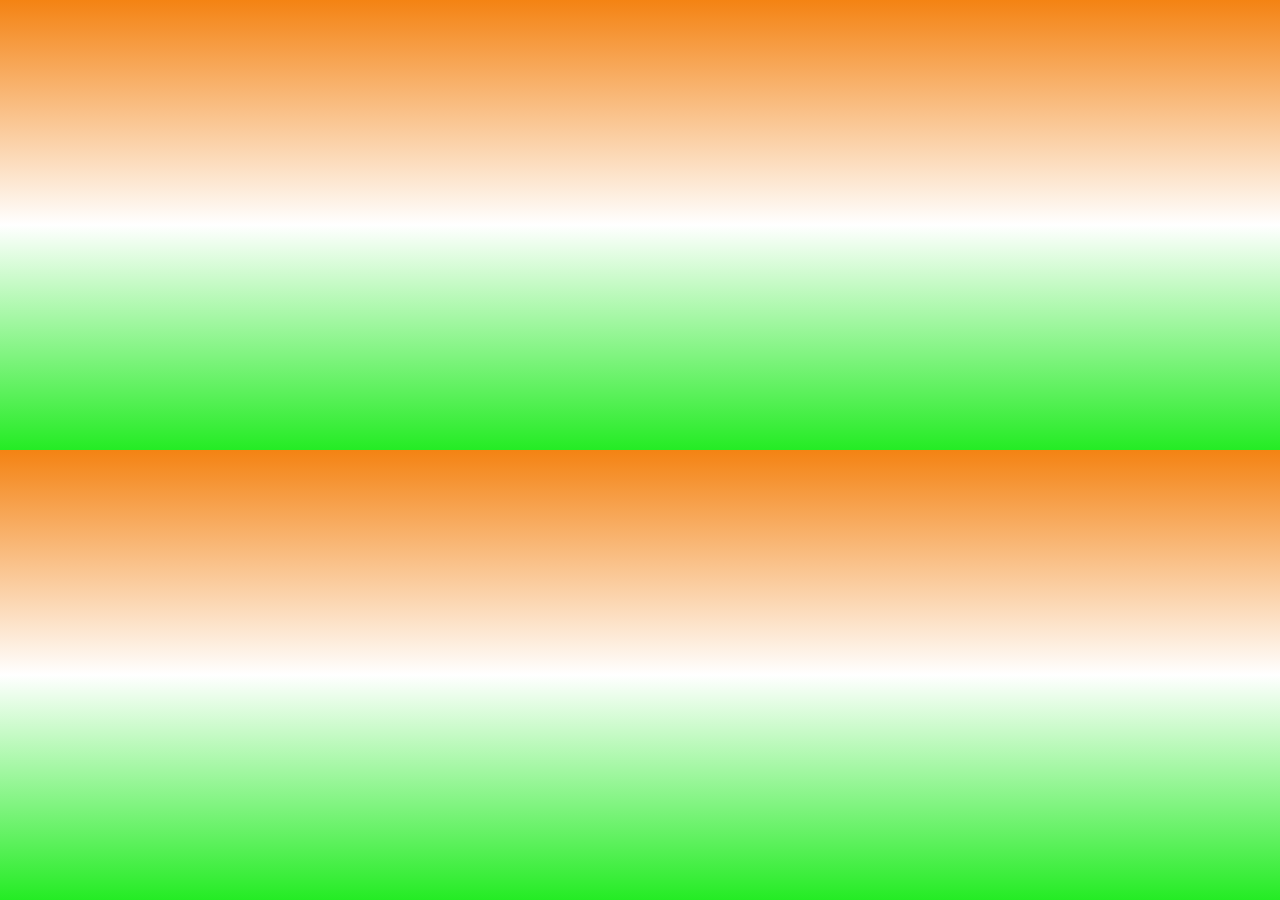
<file: Assignment/Counter/index.html>
<!DOCTYPE html>
<html lang="en">
<head>
    <meta charset="UTF-8">
    <meta name="viewport" content="width=device-width, initial-scale=1.0">
    <title>Document</title>
    <link href="https://cdn.jsdelivr.net/npm/bootstrap@5.0.2/dist/css/bootstrap.min.css" rel="stylesheet" integrity="sha384-EVSTQN3/azprG1Anm3QDgpJLIm9Nao0Yz1ztcQTwFspd3yD65VohhpuuCOmLASjC" crossorigin="anonymous">
    <style>
        body,html {
            background-image: linear-gradient(rgb(244, 131, 19), white, rgb(36, 236, 36));
            /* height: 100%; */
        }
        .container{
            margin-top: 50vh;
            text-align: center;
            font-weight: bolder;
        }
        p{
            color: rgb(0, 6, 128);
            font-weight: bolder;
            font-size: 80px;
        }
        h3{
            color: rgb(9, 12, 208);
            font-weight: bolder;
            font-size: 100px;
            text-decoration: wavy;
        }
    </style>
</head>
<body>
     
    <script src="script.js"></script>
</body>
</html>
</file>
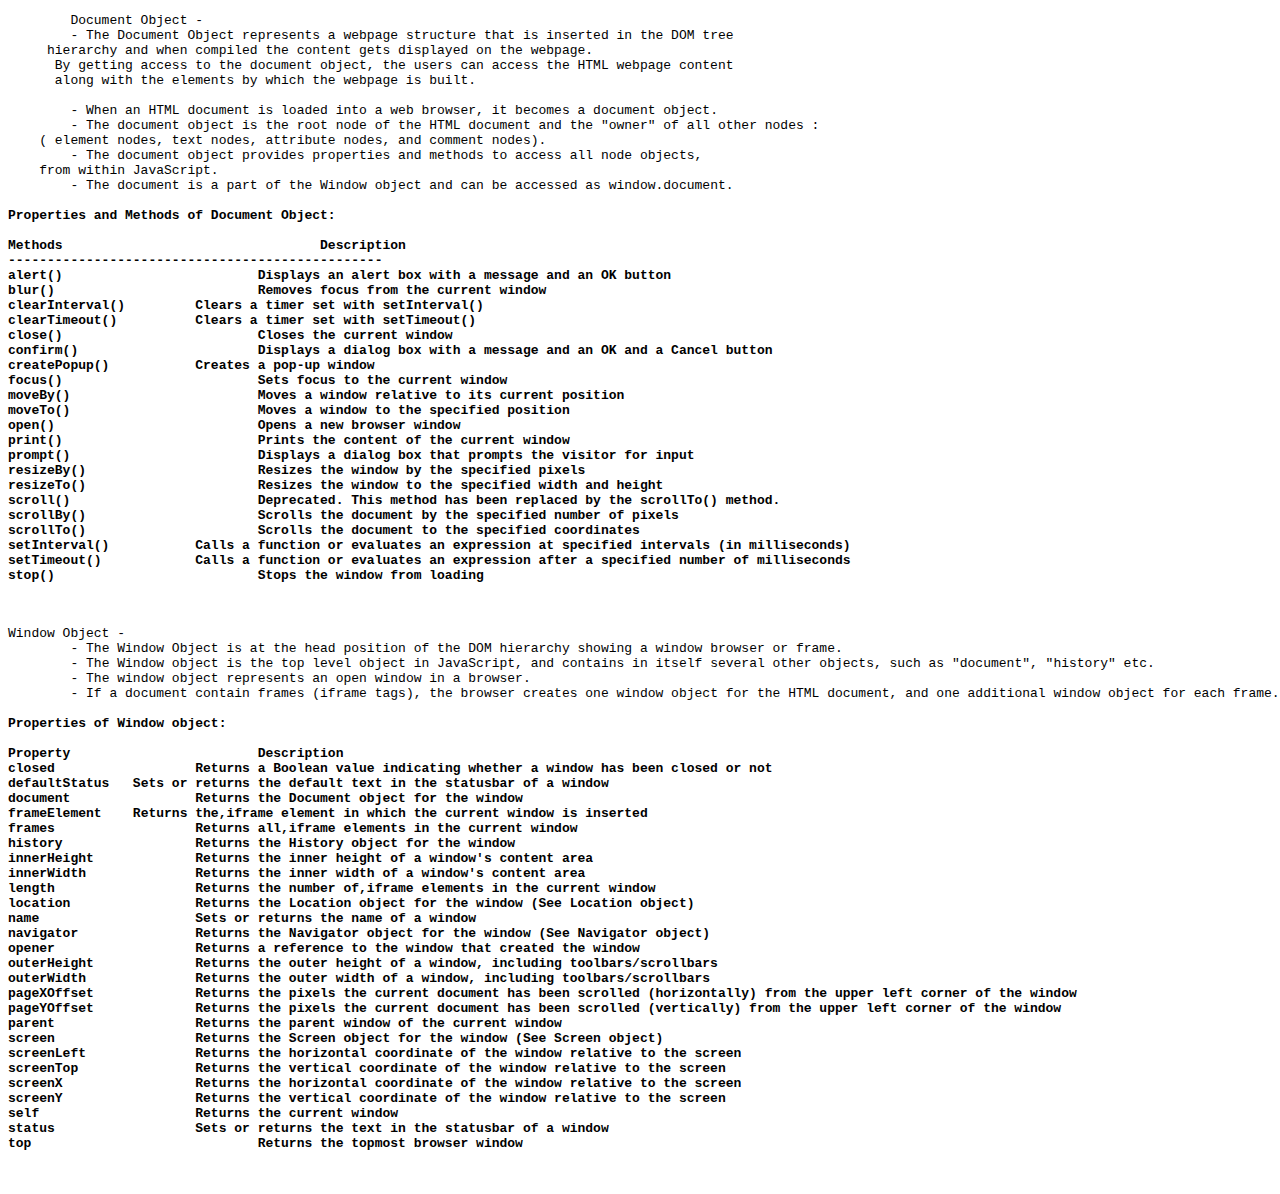
<file: Assignment/Day2/index.html>
<!DOCTYPE html>
<html lang="en">
<head>
    <meta charset="UTF-8">
    <meta name="viewport" content="width=device-width, initial-scale=1.0">
    <title>Assignment 2</title>
</head>
<body>
    <pre>
        Document Object - 
	- The Document Object represents a webpage structure that is inserted in the DOM tree
     hierarchy and when compiled the content gets displayed on the webpage.
      By getting access to the document object, the users can access the HTML webpage content 
      along with the elements by which the webpage is built. 

	- When an HTML document is loaded into a web browser, it becomes a document object.
	- The document object is the root node of the HTML document and the "owner" of all other nodes :
    ( element nodes, text nodes, attribute nodes, and comment nodes).
	- The document object provides properties and methods to access all node objects, 
    from within JavaScript.
	- The document is a part of the Window object and can be accessed as window.document.
<b>
Properties and Methods of Document Object:

Methods					Description
------------------------------------------------
alert()				Displays an alert box with a message and an OK button
blur()				Removes focus from the current window
clearInterval()		Clears a timer set with setInterval()
clearTimeout()		Clears a timer set with setTimeout()
close()				Closes the current window
confirm()			Displays a dialog box with a message and an OK and a Cancel button
createPopup()		Creates a pop-up window
focus()				Sets focus to the current window
moveBy()			Moves a window relative to its current position
moveTo()			Moves a window to the specified position
open()				Opens a new browser window
print()				Prints the content of the current window
prompt()			Displays a dialog box that prompts the visitor for input
resizeBy()			Resizes the window by the specified pixels
resizeTo()			Resizes the window to the specified width and height
scroll()			Deprecated. This method has been replaced by the scrollTo() method.
scrollBy()			Scrolls the document by the specified number of pixels
scrollTo()			Scrolls the document to the specified coordinates
setInterval()		Calls a function or evaluates an expression at specified intervals (in milliseconds)
setTimeout()		Calls a function or evaluates an expression after a specified number of milliseconds
stop()				Stops the window from loading
</b>
    </pre>
<pre>
Window Object - 
	- The Window Object is at the head position of the DOM hierarchy showing a window browser or frame.
	- The Window object is the top level object in JavaScript, and contains in itself several other objects, such as "document", "history" etc.
	- The window object represents an open window in a browser.
	- If a document contain frames (iframe tags), the browser creates one window object for the HTML document, and one additional window object for each frame.
<b>
Properties of Window object:

Property			Description
closed			Returns a Boolean value indicating whether a window has been closed or not
defaultStatus	Sets or returns the default text in the statusbar of a window
document		Returns the Document object for the window
frameElement	Returns the,iframe element in which the current window is inserted
frames			Returns all,iframe elements in the current window
history			Returns the History object for the window
innerHeight		Returns the inner height of a window's content area
innerWidth		Returns the inner width of a window's content area
length			Returns the number of,iframe elements in the current window
location		Returns the Location object for the window (See Location object)
name			Sets or returns the name of a window
navigator		Returns the Navigator object for the window (See Navigator object)
opener			Returns a reference to the window that created the window
outerHeight		Returns the outer height of a window, including toolbars/scrollbars
outerWidth		Returns the outer width of a window, including toolbars/scrollbars
pageXOffset		Returns the pixels the current document has been scrolled (horizontally) from the upper left corner of the window
pageYOffset		Returns the pixels the current document has been scrolled (vertically) from the upper left corner of the window
parent			Returns the parent window of the current window
screen			Returns the Screen object for the window (See Screen object)
screenLeft		Returns the horizontal coordinate of the window relative to the screen
screenTop		Returns the vertical coordinate of the window relative to the screen
screenX			Returns the horizontal coordinate of the window relative to the screen
screenY			Returns the vertical coordinate of the window relative to the screen
self			Returns the current window
status			Sets or returns the text in the statusbar of a window
top				Returns the topmost browser window

</b>
</pre>
</body>
</html>
</file>
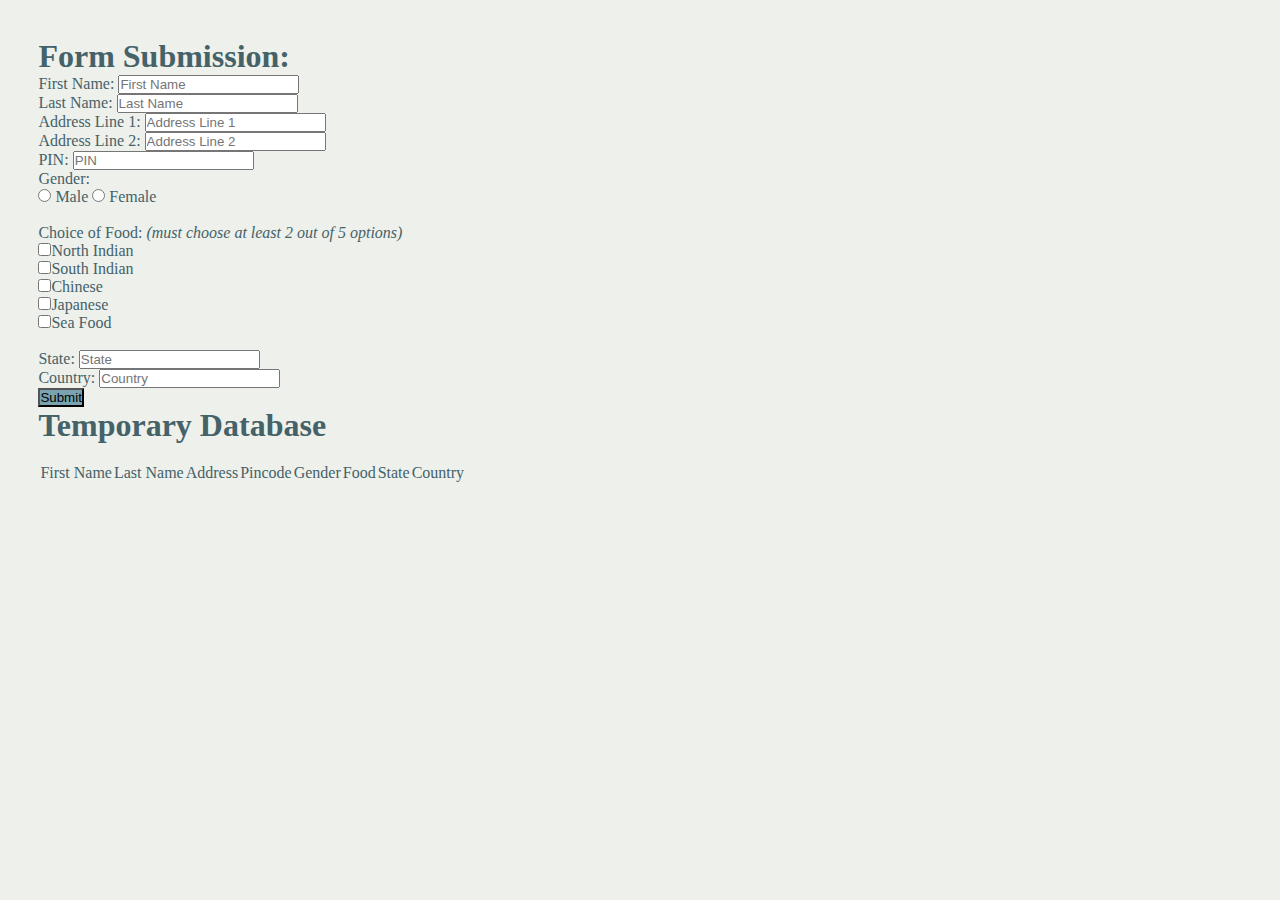
<file: Assignment/Form/index.html>
<!DOCTYPE html>
<html lang="en">
<head>
    <meta charset="UTF-8">
    <meta name="viewport" content="width=device-width, initial-scale=1.0">
    <title>Form Submission</title>
    <link href="https://cdn.jsdelivr.net/npm/bootstrap@5.0.2/dist/css/bootstrap.min.css" rel="stylesheet" integrity="sha384-EVSTQN3/azprG1Anm3QDgpJLIm9Nao0Yz1ztcQTwFspd3yD65VohhpuuCOmLASjC" crossorigin="anonymous">
   <link rel="stylesheet" href="style.css">
</head>
<body>
    <div class="margin">
        <div class="row modified d-flex justify-content-between">
            <div class="col-sm-12 col-md-12 col-lg-3">
                <form action="" class="mt-3 mb-5 form-style">
                    <h1>Form Submission:</h1>
                    <label for="fname">First Name:</label>
                    <input type="text" id="fname" name="fname" class="form-control" placeholder="First Name" ><br>
            
                    <label for="lname">Last Name:</label>
                    <input type="text" id="lname" name="lname" class="form-control" placeholder="Last Name" ><br>
                    
                    <label for="address1">Address Line 1:</label>
                    <input type="text" id="address1" name="address1" class="form-control" placeholder="Address Line 1" ><br>
            
                    <label for="address2">Address Line 2:</label>
                    <input type="text" id="address2" name="address2" class="form-control" placeholder="Address Line 2" ><br>
            
                    <label for="pin">PIN:</label>
                    <input type="number" id="pin" name="pin" class="form-control" placeholder="PIN" ><br>
            
                    <label for="gender">Gender:</label><br>
                    <input type="radio" id="gender" name="gender" value="male" class="gender m-2 mb-2"> Male
                    <input type="radio" id="gender" name="gender" value="female"  class="gender m-2 mb-2"> Female<br><br>
            
                    <label for="food">Choice of Food: <span class="span" >(must choose at least 2 out of 5 options)</span></label><br>
                    <input type="checkbox" name="food" value="north Indian" id="food" class="food m-2">North Indian  <br>
                    <input type="checkbox" name="food" value="south Indian" id="food" class="food m-2">South Indian <br>
                    <input type="checkbox" name="food" value="chinese" id="food" class="food m-2">Chinese <br>
                    <input type="checkbox" name="food" value="japanese" id="food" class="food m-2" >Japanese <br>
                    <input type="checkbox" name="food" value="sea-food" id="food" class="food m-2">Sea Food <br><br>
            
                    <label for="state">State:</label>
                    <input type="text" id="state" name="state" class="form-control" placeholder="State" ><br>
            
                    <label for="country">Country:</label>
                    <input type="text" id="country" name="country" class="form-control" placeholder="Country" ><br>
            
                    <button type="submit" id="submit" class="form-control btn btn-secondary">Submit</button>
                </form>
            </div>
            <div class="col col-sm-12 col-md-12 col-lg-8">
                <h1>Temporary Database</h1><br>
                <table class="table table-striped">
                    <thead class="bg-dark text-light">
                        <tr>
                        <td>First Name</td>
                        <td>Last Name</td>
                        <td>Address</td>
                        <td>Pincode</td>
                        <td>Gender</td>
                        <td>Food</td>
                        <td>State</td>
                        <td>Country</td>
                    </tr>
                    </thead>
                    <tbody class="tbody" id="tbody">
            
                    </tbody>
                </table>
            </div>
        </div>
    </div>
    <!-- <script src="https://code.jquery.com/jquery-3.5.1.slim.min.js" integrity="sha384-DfXdz2htPH0lsSSs5nCTpuj/zy4C+OGpamoFVy38MVBnE+IbbVYUew+OrCXaRkfj" crossorigin="anonymous"></script> -->
    <!-- <script src="https://cdn.jsdelivr.net/npm/bootstrap@4.5.3/dist/js/bootstrap.bundle.min.js" integrity="sha384-ho+j7jyWK8fNQe+A12Hb8AhRq26LrZ/JpcUGGOn+Y7RsweNrtN/tE3MoK7ZeZDyx" crossorigin="anonymous"></script> -->
    <script src="script.js"></script>
</body>
</html>
</file>
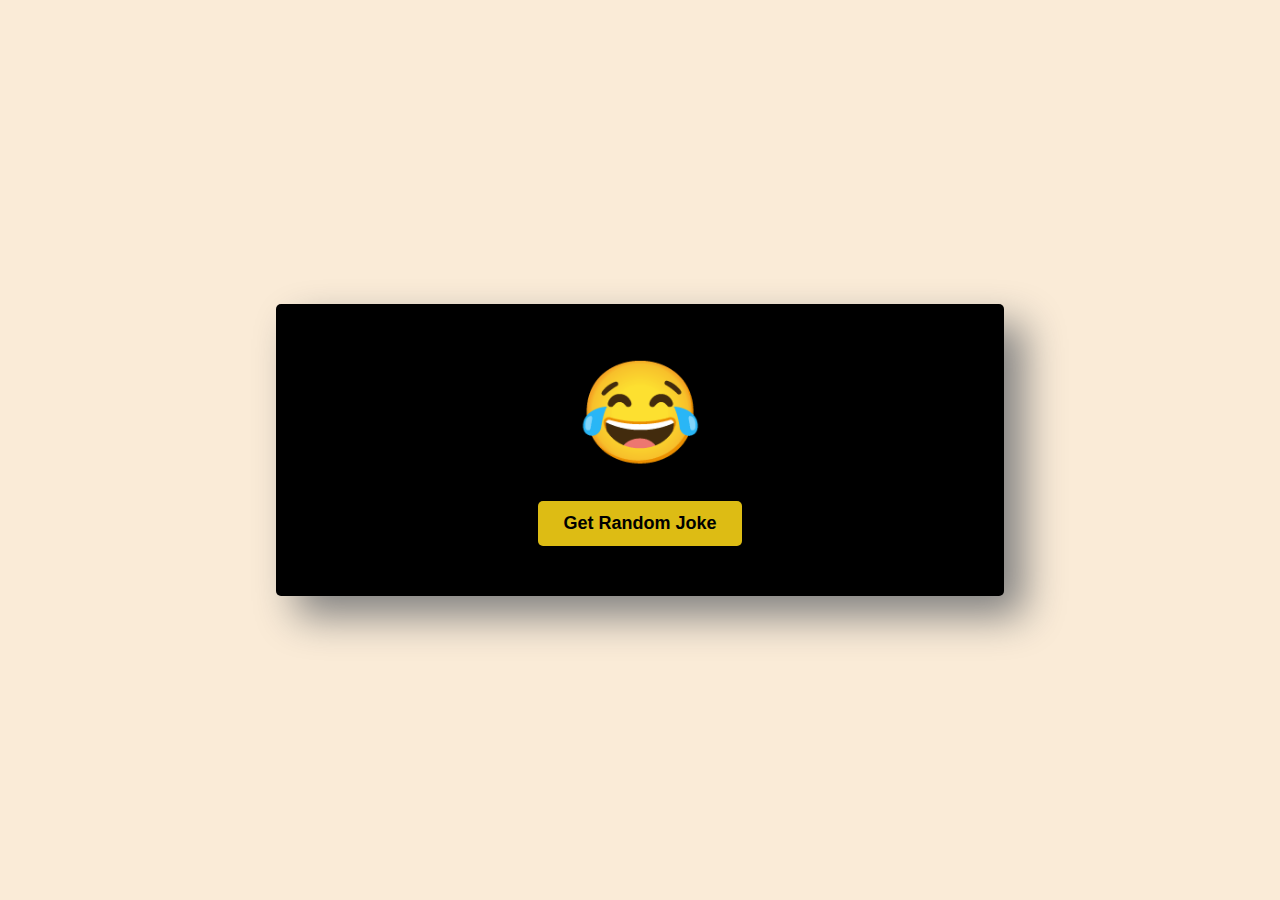
<file: Assignment/Joke/index.html>
<!DOCTYPE html>
<html lang="en">
<head>
    <meta charset="UTF-8">
    <meta name="viewport" content="width=device-width, initial-scale=1.0">
    <title>Funny Jokes </title>
    <link href="https://cdn.jsdelivr.net/npm/bootstrap@5.0.2/dist/css/bootstrap.min.css" rel="stylesheet" integrity="sha384-EVSTQN3/azprG1Anm3QDgpJLIm9Nao0Yz1ztcQTwFspd3yD65VohhpuuCOmLASjC" crossorigin="anonymous">

  <link rel="stylesheet" href="style.css">
</head>
<body>
    <div class="container  wrapper">
        <span>&#128514;</span>
        <p id="joke">
            
        </p>
        <button id="btn">Get Random Joke</button>
    </div>

    <script src="script.js"></script>
</body>

</html>
</file>
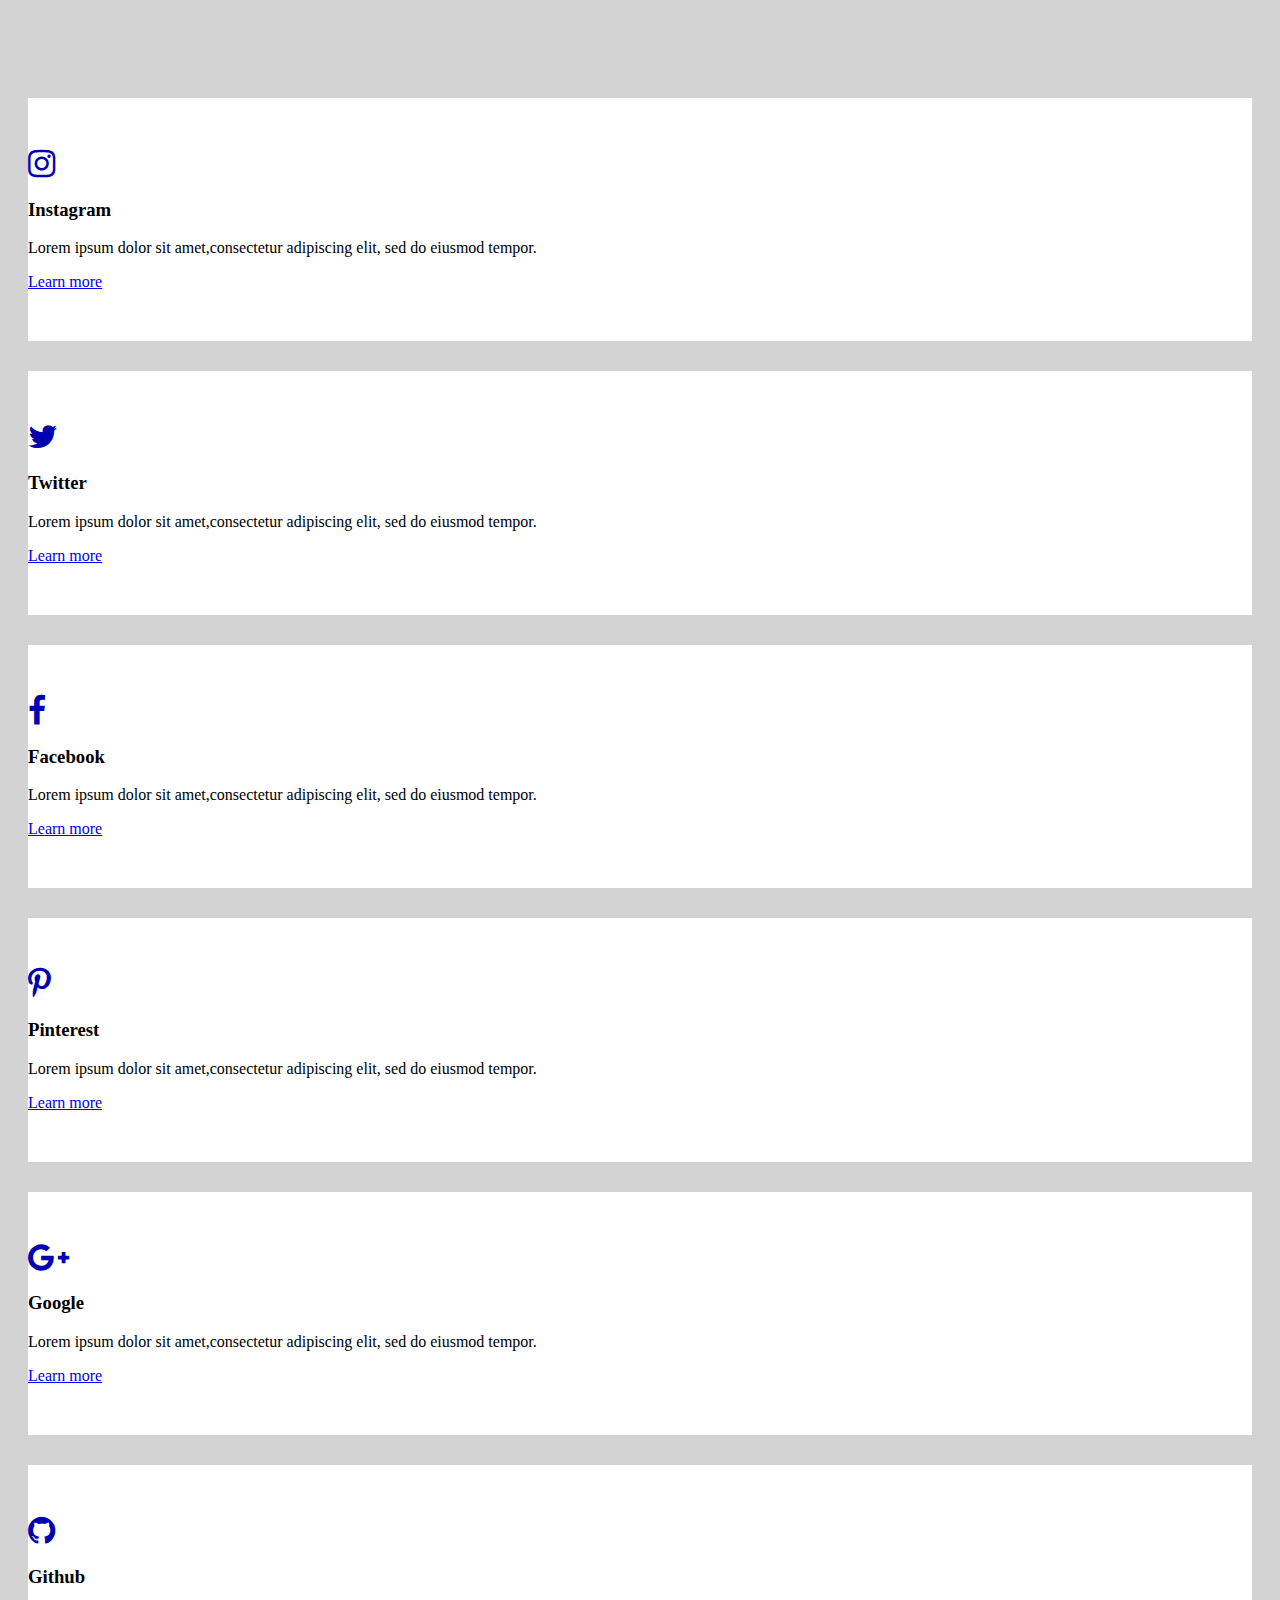
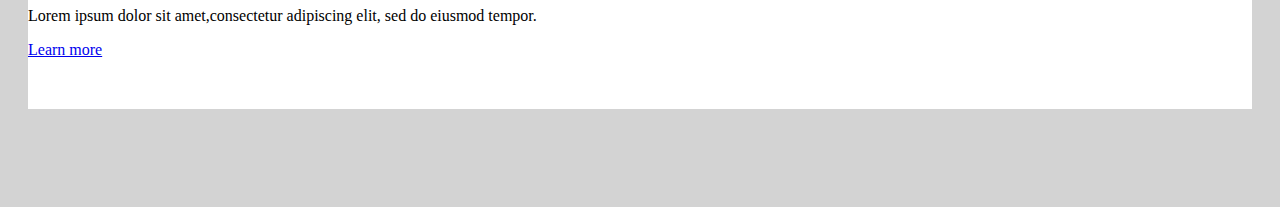
<file: Assignment/Bootstrap/Container/index.html>
<!DOCTYPE html>
<html lang="en">
<head>
    <meta charset="UTF-8">
    <meta name="viewport" content="width=device-width, initial-scale=1.0">
    <title>Design</title>
    <link href="https://cdn.jsdelivr.net/npm/bootstrap@5.0.2/dist/css/bootstrap.min.css" rel="stylesheet" integrity="sha384-EVSTQN3/azprG1Anm3QDgpJLIm9Nao0Yz1ztcQTwFspd3yD65VohhpuuCOmLASjC" crossorigin="anonymous">
    <link rel="stylesheet" href="https://cdnjs.cloudflare.com/ajax/libs/font-awesome/4.7.0/css/font-awesome.css" integrity="sha512-5A8nwdMOWrSz20fDsjczgUidUBR8liPYU+WymTZP1lmY9G6Oc7HlZv156XqnsgNUzTyMefFTcsFH/tnJE/+xBg==" crossorigin="anonymous" referrerpolicy="no-referrer" />

    <link rel="stylesheet" href="style.css">
</head>
<body>
    <div class="box">
        <div class="container">
            <div class="row">
                <div class="col-md-4">
                    <div class="box-part text-center">
                        <i class="fa fa-instagram fa-2x " aria-hidden="true"></i>
                        <h3>Instagram</h3>
                        <p>Lorem ipsum dolor sit amet,consectetur adipiscing elit, sed do eiusmod tempor.</p>
                        <a href="#">Learn more</a>
                    </div>
                </div>
                <div class="col-md-4">
                    <div class="box-part text-center">
                        <i class="fa fa-twitter fa-2x" aria-hidden="true"></i> 
                        <h3>Twitter</h3>                      
                        <p>Lorem ipsum dolor sit amet,consectetur adipiscing elit, sed do eiusmod tempor.</p>
                        <a href="#">Learn more</a>
                    </div>
                </div>
                <div class="col-md-4">
                    <div class="box-part text-center">
                        <i class="fa fa-facebook fa-2x" aria-hidden="true"></i>
                        <h3>Facebook</h3>
                        <p>Lorem ipsum dolor sit amet,consectetur adipiscing elit, sed do eiusmod tempor.</p>
                        <a href="#">Learn more</a>
                    </div>
                </div>
            </div>
            <div class="row">
                <div class="col-md-4">
                    <div class="box-part text-center">
                        <i class="fa fa-pinterest-p fa-2x" aria-hidden="true"></i>
                        <h3>Pinterest</h3>
                        <p>Lorem ipsum dolor sit amet,consectetur adipiscing elit, sed do eiusmod tempor.</p>
                        <a href="#">Learn more</a>
                    </div>
                </div>
                <div class="col-md-4">
                    <div class="box-part text-center">
                        <i class="fa fa-google-plus fa-2x" aria-hidden="true"></i> 
                        <h3>Google</h3>                      
                        <p>Lorem ipsum dolor sit amet,consectetur adipiscing elit, sed do eiusmod tempor.</p>
                        <a href="#">Learn more</a>
                    </div>
                </div>
                <div class="col-md-4">
                    <div class="box-part text-center">
                        <i class="fa fa-github fa-2x" aria-hidden="true"></i>
                        <h3>Github</h3>
                        <p>Lorem ipsum dolor sit amet,consectetur adipiscing elit, sed do eiusmod tempor.</p>
                        <a href="#">Learn more</a>
                    </div>
                </div>
            </div>
        </div>
    </div>
</body>
</html>
</file>
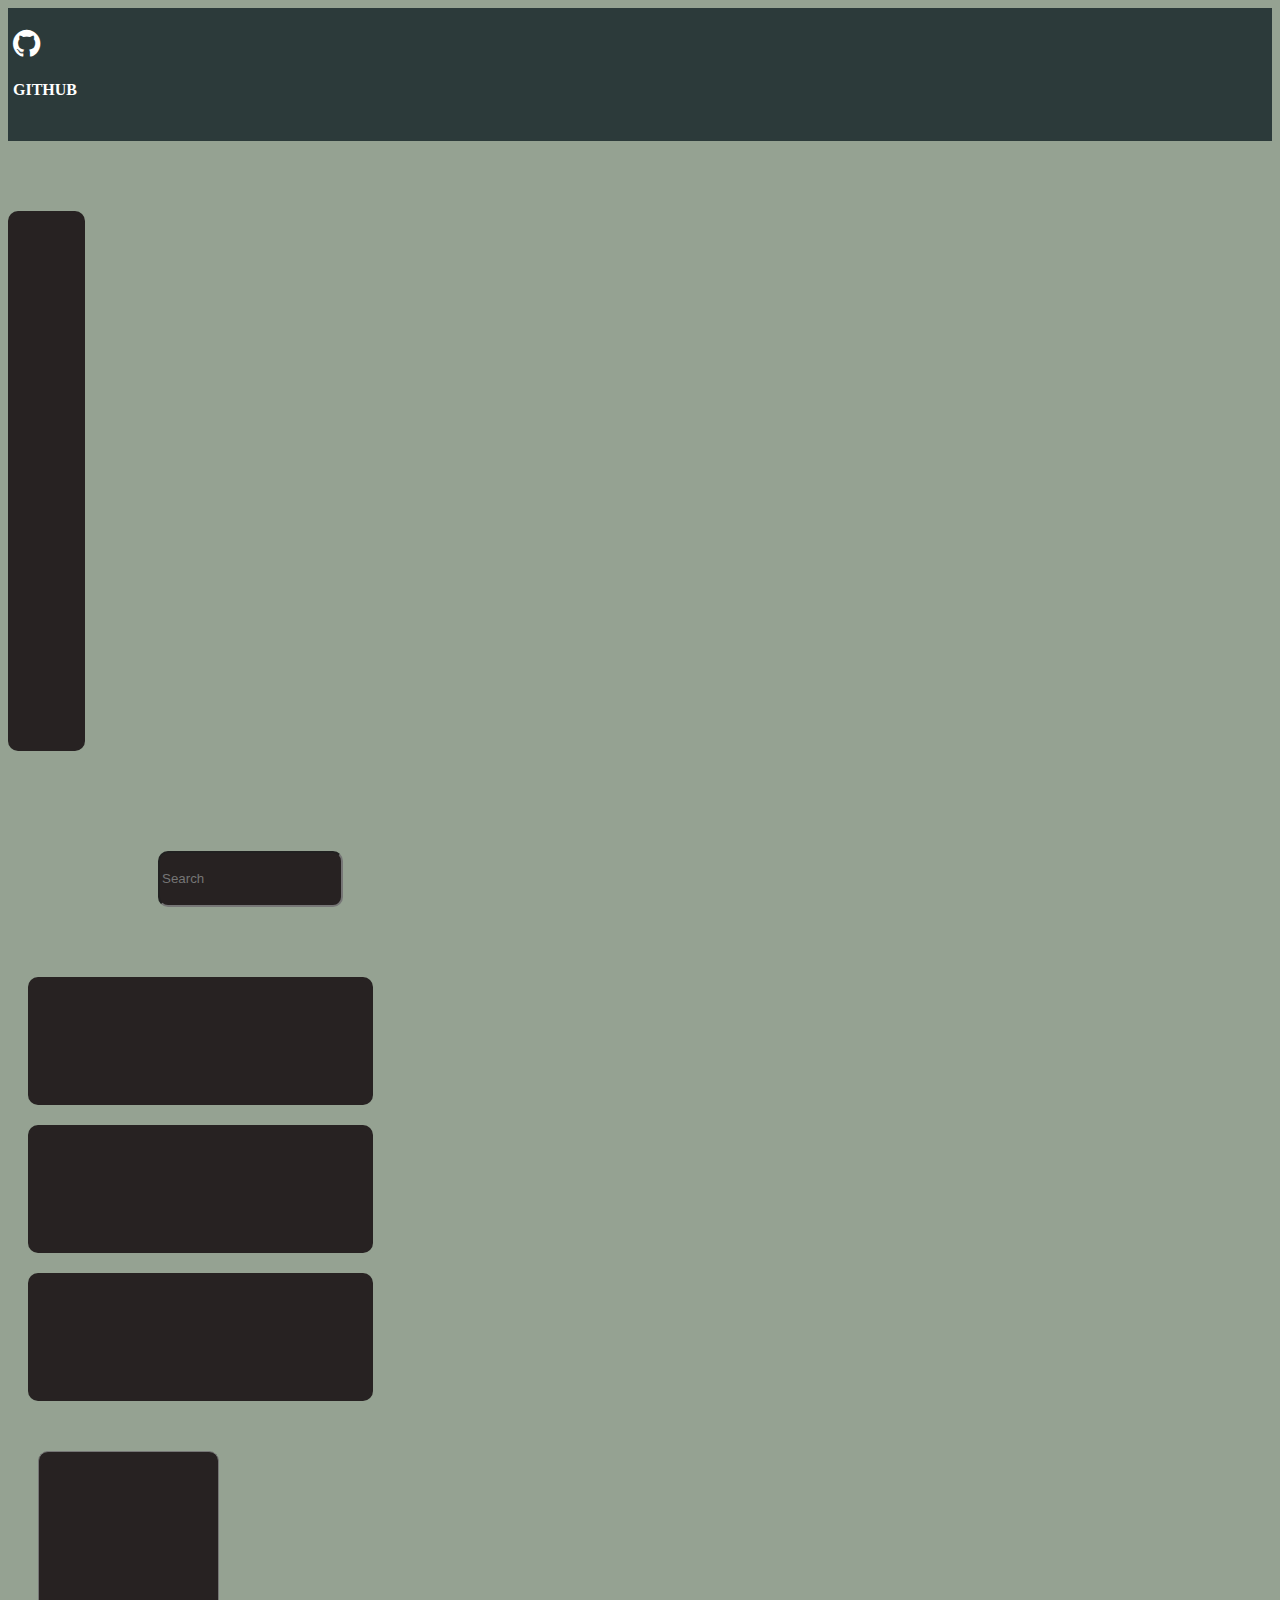
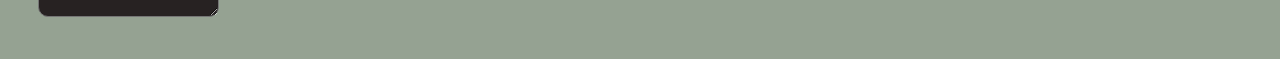
<file: Assignment/Bootstrap/Github_design/index.html>
<!DOCTYPE html>
<html lang="en">
<head>
    <meta charset="UTF-8">
    <meta name="viewport" content="width=device-width, initial-scale=1.0">
    <title>GITHUB Profile Page Design</title>
    <link href="https://cdn.jsdelivr.net/npm/bootstrap@5.0.2/dist/css/bootstrap.min.css" rel="stylesheet" integrity="sha384-EVSTQN3/azprG1Anm3QDgpJLIm9Nao0Yz1ztcQTwFspd3yD65VohhpuuCOmLASjC" crossorigin="anonymous">   
    <link rel="stylesheet" href="https://cdnjs.cloudflare.com/ajax/libs/font-awesome/4.7.0/css/font-awesome.css" integrity="sha512-5A8nwdMOWrSz20fDsjczgUidUBR8liPYU+WymTZP1lmY9G6Oc7HlZv156XqnsgNUzTyMefFTcsFH/tnJE/+xBg==" crossorigin="anonymous" referrerpolicy="no-referrer" />

    <link rel="stylesheet" href="style.css">
</head>
<body>
    <div class="header">
        <div class="container">
            <div class="row">
              <div class="col-md-3">
                <i class="fa fa-github fa-2x " aria-hidden="true"></i>
              </div>
              <div class="col-md-9 text-center">
                <h4>GITHUB</h4>
              </div>
            </div>
        </div>
    </div>

    <div class="container">
      
      <div class="row m-5">
          <div class="col-3 " id="sidebar"></div>
          <div class="col-8">
             <div class="row">
                  <!-- <div class="col-2">asdadadd</div> -->
                  <div class="col-10" >
                      <input type="text" class="form-control" placeholder="Search" id="searchbar">
                  </div>
             </div>
             <div class="row" >
              <div class="col-3" id="content"> </div>
              <div class="col-3" id="content">  </div>
              <div class="col-3" id="content"> </div>
             </div>
             <div class="row" >

              <textarea class="form-control" id="footer" rows="3" placeholder=""></textarea>
             </div>
          </div>
      </div>
  </div>

</body>
</html>
</file>
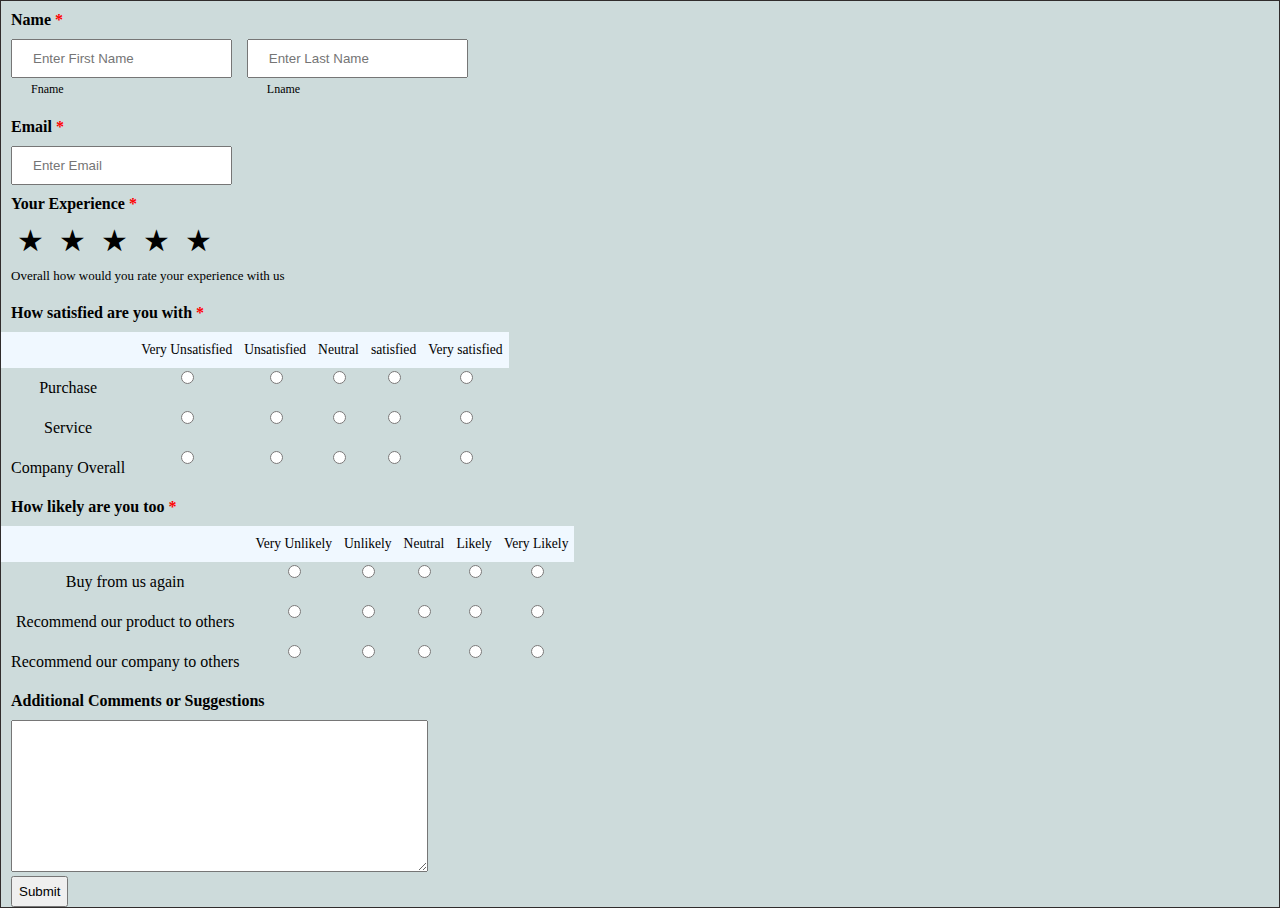
<file: Assignment/Bootstrap/Survey-Form/index.html>
<!DOCTYPE html>
<html lang="en">
<head>
    <meta charset="UTF-8">
    <meta name="viewport" content="width=device-width, initial-scale=1.0">
    <title>Survey Form</title>
    <link rel="stylesheet" href="style.css">
</head>
<body>
    <form >
        <ul>
            <li >
                <label class="name" id="title">Name</label>
                <span>
                    <input type="text" class="name-text"  placeholder="Enter First Name" required/>
                    <label for="name-text">Fname</label>
                </span>
                <span>
                    <input type="text" class="lname-text"  placeholder="Enter Last Name" required/>
                    <label for="lname-text">Lname</label>
                </span>
            </li>
            <li>
                <label class="emailbl name"> Email</label>
                <div >
                    <input type="text" class="email-text"  placeholder="Enter Email" required/>
                </div>
                
            </li>

           <li >
                <label class="emailbl name"> Your Experience </label>
               
                <div class="rating">
                    <span>&#9733;</span>
                    <span>&#9733;</span>
                    <span>&#9733;</span>
                    <span>&#9733;</span>
                    <span>&#9733;</span>
                  </div>
                <label class="emailbl" style="font-size: small; font-weight: normal;">Overall how would you rate your experience with us</label>

            </li>   
        </ul>
        <table cellspacing="0">
            <label class="emailbl name"> How satisfied are you with</label>
            <thead>
                <tr>
                    <th>&nbsp;</th>
                    <td>Very Unsatisfied</td>
                    <td>Unsatisfied</td>
                    <td>Neutral</td>
                    <td>satisfied</td>
                    <td>Very satisfied</td>
                </tr>
            </thead>
            <tbody>
                <tr>
                    <th><label>Purchase</label> </th>
                    <td><input type="radio" id="purc" name="satis-r"><label for="purc"></label></td>
                    <td><input type="radio" id="purc" name="satis-r"><label for="purc"></label></td>
                    <td><input type="radio" id="purc" name="satis-r"><label for="purc"></label></td>
                    <td><input type="radio" id="purc" name="satis-r"><label for="purc"></label></td>
                    <td><input type="radio" id="purc" name="satis-r"><label for="purc"></label></td>
                </tr>
                <tr>
                    <th><label>Service</label> </th>
                    <td><input type="radio" id="purc" name="satis-r1"><label for="purc"></label></td>
                    <td><input type="radio" id="purc" name="satis-r1"><label for="purc"></label></td>
                    <td><input type="radio" id="purc" name="satis-r1"><label for="purc"></label></td>
                    <td><input type="radio" id="purc" name="satis-r1"><label for="purc"></label></td>
                    <td><input type="radio" id="purc" name="satis-r"><label for="purc"></label></td>
                </tr>
                <tr>
                    <th><label>Company Overall</label> </th>
                    <td><input type="radio" id="purc" name="satis-r2"><label for="purc"></label></td>
                    <td><input type="radio" id="purc" name="satis-r2"><label for="purc"></label></td>
                    <td><input type="radio" id="purc" name="satis-r2"><label for="purc"></label></td>
                    <td><input type="radio" id="purc" name="satis-r2"><label for="purc"></label></td>
                    <td><input type="radio" id="purc" name="satis-r2"><label for="purc"></label></td>
                </tr>
            </tbody>

        </table>

        <table cellspacing="0" border="0">
            <label class="emailbl name"> How likely are you too</label>
            <thead>
                <tr>
                    <th>&nbsp;</th>
                    <td>Very Unlikely</td>
                    <td>Unlikely</td>
                    <td>Neutral</td>
                    <td>Likely</td>
                    <td>Very Likely</td>
                </tr>
            </thead>
            <tbody>
                <tr>
                    <th><label>Buy from us again</label> </th>
                    <td><input type="radio" id="purc" name="satis-r3"><label for="purc"></label></td>
                    <td><input type="radio" id="purc" name="satis-r3"><label for="purc"></label></td>
                    <td><input type="radio" id="purc" name="satis-r3"><label for="purc"></label></td>
                    <td><input type="radio" id="purc" name="satis-r3"><label for="purc"></label></td>
                    <td><input type="radio" id="purc" name="satis-r3"><label for="purc"></label></td>
                </tr>
                <tr>
                    <th><label>Recommend our product to others </label> </th>
                    <td><input type="radio" id="purc" name="satis-r4"><label for="purc"></label></td>
                    <td><input type="radio" id="purc" name="satis-r4"><label for="purc"></label></td>
                    <td><input type="radio" id="purc" name="satis-r4"><label for="purc"></label></td>
                    <td><input type="radio" id="purc" name="satis-r4"><label for="purc"></label></td>
                    <td><input type="radio" id="purc" name="satis-r4"><label for="purc"></label></td>
                </tr>
                <tr>
                    <th><label>Recommend our company to others</label> </th>
                    <td><input type="radio" id="purc" name="satis-r5"><label for="purc"></label></td>
                    <td><input type="radio" id="purc" name="satis-r5"><label for="purc"></label></td>
                    <td><input type="radio" id="purc" name="satis-r5"><label for="purc"></label></td>
                    <td><input type="radio" id="purc" name="satis-r5"><label for="purc"></label></td>
                    <td><input type="radio" id="purc" name="satis-r5"><label for="purc"></label></td>
                </tr>
            </tbody>
        </table>

        <div>
            <label for=""> Additional Comments or Suggestions</label>
            <textarea name="comment-box" id="comment-box" cols="50" rows="10">

            </textarea>
        </div>
    <button> Submit</button>
    </form>
   
</body>
</html>
</file>
<file: Assignment/Form/style.css>
.container{
    display: flex;
    margin: 10px;
    /* padding: 10px; */
}

*{
    padding: 0;
    margin: 0;
    box-sizing: border-box;
}

body{
    background-color: #eef0ec;
    color: #456268;
}

.span{
    font-weight: lighter;
    font-style: italic;
}
button{
    background-color: #79a3b1;
}
table{
    overflow-y: scroll;
    overflow-x: scroll;
}
.margin{
    margin: 3%;
}
@media screen and( min-width:567px){
    .modified{
        width:100%
    }
}

.tables{
    margin-left: 70px;
}
</file>
<file: Assignment/Joke/style.css>
*{
    margin: 0;
    padding: 0;
}

body{
    background-color: antiquewhite;  
}
.wrapper{
    width: 80vmin;
    padding: 50px 4px;
    background-color: black;
    transform: translate(-50%, -50%);
    position: absolute;
    top: 50%;
    left: 50%;
    border-radius: 5px;
    box-shadow: 20px 20px 40px gray;
}

span{
    display: block;
    font-size: 100px;
    text-align: center;
}

p{
    font-size: 16px;
    color: white;
    font-weight: 400;
    text-align: center;
    word-wrap: break-word;
    line-height: 35px;
    margin: 30px 0;
}
button{
    display: block;
    background-color: rgb(221, 188, 20);
    border: none;
    padding: 12px 25px;
    font-size: 18px;
    color: black;
    font-weight: 600;
    margin: 0 auto;
    border-radius: 5px;
    cursor: pointer;
}
</file>
<file: Assignment/Bootstrap/Container/style.css>
body{
    background-color: lightgrey;
}
.box{
    padding: 60px 15px;
}
.box-part{
    background-color: white;
    padding: 50px 0px;
    margin: 30px 5px;
}
.fa{
    color: rgb(0, 0, 176);

}
</file>
<file: Assignment/Bootstrap/Github_design/style.css>
body{
    background-color: rgb(149, 162, 146);
}
.header{
    background-color: rgb(44, 58, 58);
    padding: 20px 5px;
    /* margin: 5px 0px; */
    color: white;
}

.container{
    margin: 0px;
    display: inline-block
}



#sidebar{
    background: rgb(39, 34, 34);
    height: 60vh;
    width: 20%;
    margin: 70px 20px 10px 0px;
    border-radius: 10px;
    
}

#searchbar{
    height: 50px;
    background: rgb(39, 34, 34);
    margin: 90px 50px 50px 150px;
    border-radius: 10px;
}

#content{
    background: rgb(39, 34, 34);
    margin: 20px;
    gap: 20px;
    height: 8rem;
    border-radius: 10px;
}

#footer{
    margin: 30px;
    background: rgb(39, 34, 34);
    border-radius: 10px;
    height: 10rem;
}
</file>
<file: Assignment/Bootstrap/Survey-Form/style.css>
*{
    margin: 0px;
    padding: 0px;
}
body{
    background-color: rgb(205, 219, 219);
    border: 1px solid rgb(48, 44, 44);
}
input[type="text"]{
    padding: 10px 20px; 
    /* box-sizing: border-box; */
     margin-left: 10px; 
     
}

label{
    display: block;
    padding: 10px;
    text-align: bottom;
    font-weight: bold;
    /* font-family: 'Franklin Gothic Medium', 'Arial Narrow', Arial, sans-serif; */
}
span label{
    margin-left: 20px;
    padding-top: 2px;
    clear: both;
    font-size: 75%;
    line-height: 150%;
    color: black;
    display: flex;
    font-weight: normal;

}
ul{
    list-style-type: none;
    margin: 0;
    padding-left: 0%;
}
.name::after {
content: ' *';
color: red;
}

form li span {
margin: 0 0.3em 0 0;
padding: 0;
float: left;
}

.emailbl {
width: auto;
position: relative ;
clear: both;

}

/* Your Experpeience  */
#reset-all {
all: unset;
}
.exp{
clear: both;
display: flex;
padding-left: 10px;
}
.explbl{
font-size: small;
font-weight: normal;
}

.rating {
unicode-bidi: bidi-override;
direction: rtl;
font-size: 30px;
margin-left: 10px;
}

.rating > span {
display: inline-block;
position: relative;
width: 1.1em;
}

.rating > span:hover:before,
.rating > span:hover ~ span:before {
content: '\2605'; /* Unicode character for a filled star */
position: absolute;
color: gold;
}



/* How satisfied are you ? */

sat-cap{
/* display: block; */
text-align: left;
font-size: 95%;
list-style: 135%;
padding: 5px 0 0.5em 0;
}
thead td{
font-size: 85%;
padding: 10px 6px;
background-color: aliceblue;
}
thead th{
background-color: aliceblue;
margin-left: 10px;
}
table label{
font-weight: normal;
}
table input{

padding: 0;
margin: 2px 0;
}
table td{
text-align: center;
}
table input[type="radio"]{
cursor: default;
box-sizing: border-box;
background-color: initial;
margin: 3px 3px 0px 5px;
}

textarea{
margin-left: 10px;
}
button{
margin-left: 10px;
padding: 6px;
}
</file>
